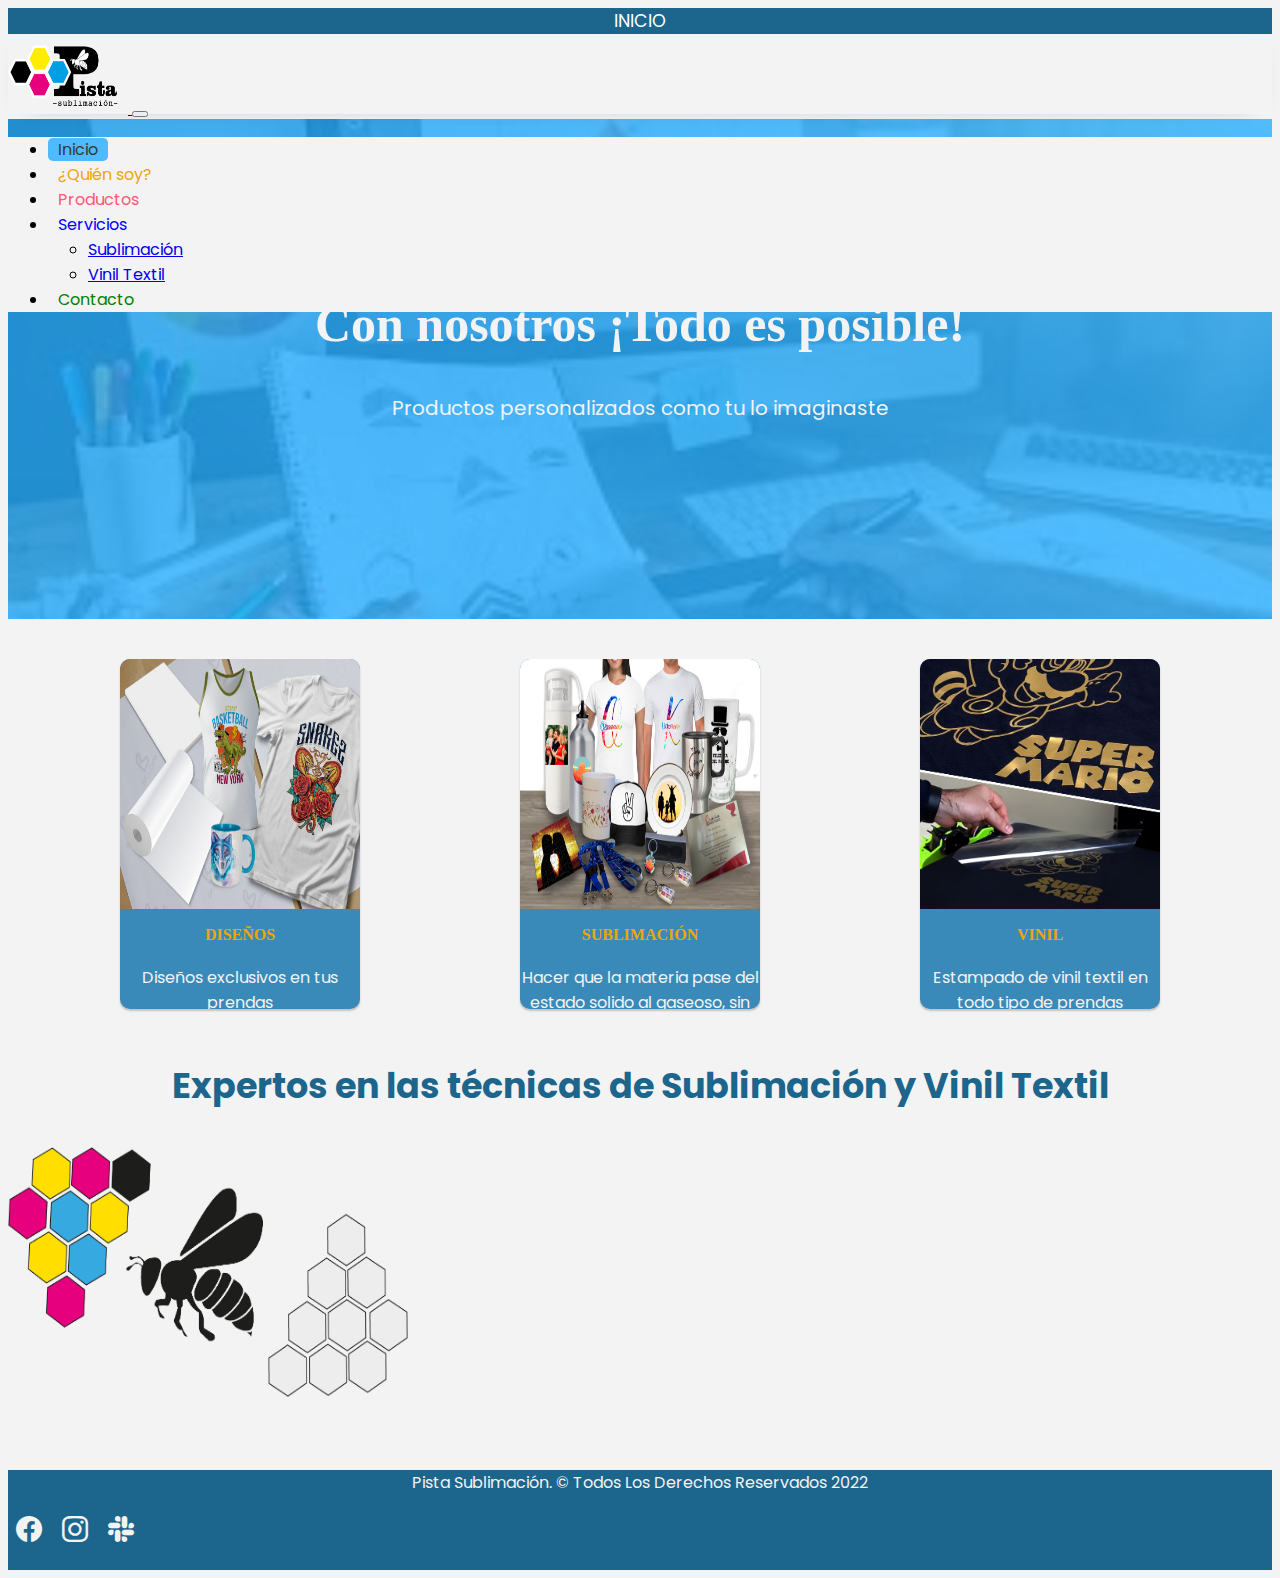
<file: index.html>
<!doctype html>
<html lang="en">

<head>
    <!-- Required meta tags -->
    <meta charset="utf-8">
    <meta name="viewport" content="width=device-width, initial-scale=1">
    <meta name="description" content="Pista: Expertos en sublimación y vinil textil">
    <meta name="keywords" content="ESTAMPADO, SUBLIMACION, VINIL, PERSONALIZACION, PLAYERAS, TAZAS, GORRAS ">

    <!-- Bootstrap CSS -->
    <link href="https://cdn.jsdelivr.net/npm/bootstrap@5.1.3/dist/css/bootstrap.min.css" rel="stylesheet"
        integrity="sha384-1BmE4kWBq78iYhFldvKuhfTAU6auU8tT94WrHftjDbrCEXSU1oBoqyl2QvZ6jIW3" crossorigin="anonymous">
        <link rel="stylesheet" href="https://cdn.jsdelivr.net/npm/bootstrap-icons@1.7.2/font/bootstrap-icons.css">
    <link rel="stylesheet" href="./sass/estilos.css">

    <title>Pista: Personaliza lo que quieras con nostoros</title>
</head>

<body>

 <!-- Encabezado -->
    <!-- <header class="container-fluid d-flex justify-content-center" id="encabezado"> -->
        <header class="encabezadoMixin"></header>
        <p class = "encabezadoMixin">INICIO</p>
        <!-- <p class="text-light mb-0 p-2 fs-6">Contacto: 55-51-00-13-25</p> -->
    </header>

    <nav class="navbar navbar-expand-lg navbar-light" id="menu">
        
        <div class="container-fluid">
            <a class="navbar-brand" href="index.html">
                <img src="./img/abejaP.png" alt="Logotipo de la empresa" width="120" height="80" id="imagenAbeja">
            </a>

            <button class="navbar-toggler" type="button" data-bs-toggle="collapse" data-bs-target="#navbarNavDropdown"
                aria-controls="navbarNavDropdown" aria-expanded="false" aria-label="Toggle navigation">
                <span class="navbar-toggler-icon"></span>
            </button>
            <div class="collapse navbar-collapse" id="navbarNavDropdown">
                <ul class="navbar-nav">
                    <li class="nav-item menu-select">
                        <a class="inicio--link text-menu-selected" aria-current="page" href="index.html">Inicio</a>
                    </li>
                    <li class="nav-item">
                        <a class="nosotros--link" href="nosotros.html">¿Quién soy?</a>
                    </li>
                    <li class="nav-item">
                        <a class="productos--link" href="productos.html">Productos</a>
                    </li>
                    <li class="nav-item dropdown">
                        <a class="servicios--link dropdown-toggle" href="#" id="navbarDropdownMenuLink" role="button"
                            data-bs-toggle="dropdown" aria-expanded="false">
                            Servicios
                        </a>
                        <ul class="dropdown-menu" aria-labelledby="navbarDropdownMenuLink">
                            <li><a class="dropdown-item" href="sublimacion.html">Sublimación</a></li>
                            <li><a class="dropdown-item" href="mantenimiento.html">Vinil Textil</a></li>
                        </ul>
                    </li>
                    <li class="nav-item">
                        <a class="contacto--link" href="contacto.html">Contacto</a>
                    </li>
                </ul>
            </div>
        </div>
    </nav>

<!-- PORTADA -->
<div class="container-cover">
    <div class="container-info-cover">
        <h2>Con nosotros ¡Todo es posible!</h2>
        <p>Productos personalizados como tu lo imaginaste</p>
    </div>
</div>

<!-- Cards -->

<div class="contenedor_cards">

    <div class="card">
      <img src="./img/subli_01.jpg">
      <h4>DISEÑOS</h4>
      <p>Diseños exclusivos en tus prendas</p>
    </div>

    <div class="card">
      <img src="./img/subli_02.jpg">
      <h4>SUBLIMACIÓN</h4>
      <p>Hacer que la materia pase del estado solido al gaseoso, sin pasar en ningún momento por el estado liquido.</p>
    </div>

    <div class="card">
      <img src="./img/textil_01.jpg">
      <h4>VINIL</h4>
      <p>Estampado de vinil textil en todo tipo de prendas</p>
    </div>    
</div>

    <section class="info-index">
        <div class="w-75 m-auto text-center" id="equipo-portada">
            <p class="EstiloParrafosDos">Expertos en las técnicas de Sublimación y Vinil Textil</p>
        </div>
        <div class="mt-5 text-center">
            <img class="img-fluid imagen00" src="./img/portada.png" alt="Imagen grande de la empresa">
        </div>
    </section>

    <!-- Pie de la página -->

    <footer class=" w100 d-flex align-items-center justify-content-center flex-wrap">
        <p class="fs-5 px-3 pt-3">Pista Sublimación. &copy; Todos Los Derechos Reservados 2022 </p>
        <div id="iconos">
            <a href="#"><i class="bi bi-facebook"></i></a>
            <a href="#"><i class="bi bi-instagram"></i></a>
            <a href="#"><i class="bi bi-slack"></i></a>
        </div>
    </footer>

    <!-- Option 1: Bootstrap Bundle with Popper -->
    <script src="https://cdn.jsdelivr.net/npm/bootstrap@5.1.3/dist/js/bootstrap.bundle.min.js"
        integrity="sha384-ka7Sk0Gln4gmtz2MlQnikT1wXgYsOg+OMhuP+IlRH9sENBO0LRn5q+8nbTov4+1p"
        crossorigin="anonymous"></script>


</body>

</html>
</file>
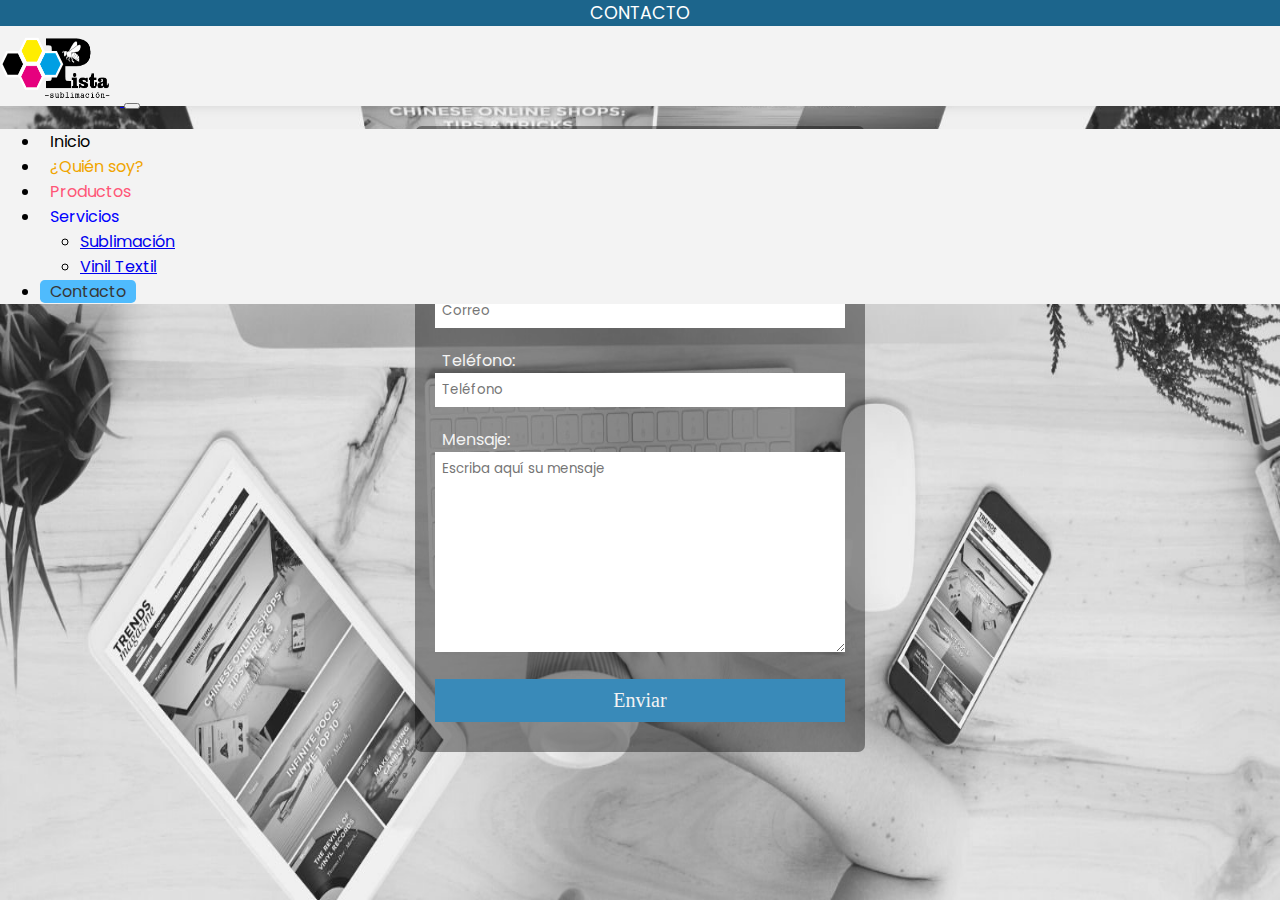
<file: contacto.html>
<!DOCTYPE html>
<html lang="en">
<head>
   <!-- Required meta tags -->
   <meta charset="utf-8">
   <meta name="viewport" content="width=device-width, initial-scale=1">
   <meta name="description" content="Pista: Expertos en sublimación y vinil textil">
   <meta name="keywords" content="ESTAMPADO, SUBLIMACION, VINIL, PERSONALIZACION, PLAYERAS, TAZAS, GORRAS ">

   <!-- Bootstrap CSS -->
   <link href="https://cdn.jsdelivr.net/npm/bootstrap@5.1.3/dist/css/bootstrap.min.css" rel="stylesheet"
       integrity="sha384-1BmE4kWBq78iYhFldvKuhfTAU6auU8tT94WrHftjDbrCEXSU1oBoqyl2QvZ6jIW3" crossorigin="anonymous">
       <link rel="stylesheet" href="https://cdn.jsdelivr.net/npm/bootstrap-icons@1.7.2/font/bootstrap-icons.css">
   <link rel="stylesheet" href="./sass/estilos.css">
    <title>Contacto</title>
    <link rel="stylesheet" href="./sass/estilos.css">
</head>
<body class="contacto">

     <!-- Encabezado -->
    <!-- <header class="container-fluid d-flex justify-content-center" id="encabezado"> -->
        <header class="encabezadoMixin"></header>
        <p class = "encabezadoMixin">CONTACTO</p>
        <!-- <p class="text-light mb-0 p-2 fs-6">Contacto: 55-51-00-13-25</p> -->
    </header>

    <nav class="navbar navbar-expand-lg navbar-light" id="menu">
        <div class="container-fluid">
            <a class="navbar-brand" href="index.html">
                <img src="./img/abejaP.png" alt="Logotipo de la empresa" width="120" height="80" id="imagenAbeja">
            </a>

            <button class="navbar-toggler" type="button" data-bs-toggle="collapse" data-bs-target="#navbarNavDropdown"
                aria-controls="navbarNavDropdown" aria-expanded="false" aria-label="Toggle navigation">
                <span class="navbar-toggler-icon"></span>
            </button>
            <div class="collapse navbar-collapse" id="navbarNavDropdown">
                <ul class="navbar-nav">
                    <li class="nav-item menu-select">
                        <a class="inicio--link" aria-current="page" href="index.html">Inicio</a>
                    </li>
                    <li class="nav-item">
                        <a class="nosotros--link" href="nosotros.html">¿Quién soy?</a>
                    </li>
                    <li class="nav-item">
                        <a class="productos--link" href="productos.html">Productos</a>
                    </li>
                    <li class="nav-item dropdown">
                        <a class="servicios--link dropdown-toggle" href="#" id="navbarDropdownMenuLink" role="button"
                            data-bs-toggle="dropdown" aria-expanded="false">
                            Servicios
                        </a>
                        <ul class="dropdown-menu" aria-labelledby="navbarDropdownMenuLink">
                            <li><a class="dropdown-item" href="sublimacion.html">Sublimación</a></li>
                            <li><a class="dropdown-item" href="mantenimiento.html">Vinil Textil</a></li>
                        </ul>
                    </li>
                    <li class="nav-item">
                        <a class="contacto--link text-menu-selected" href="contacto.html">Contacto</a>
                    </li>
                </ul>
            </div>
        </div>
    </nav>

    <form action="">
        <h2 class="contacto_h2">CONTACTO</h2>
        <label for="">Nombre:</label>
        <input type="text" name="Nombre" placeholder="Nombre">
        <label for="">Correo:</label>
        <input type="text" name="Correo" placeholder="Correo">
        <label for="">Teléfono:</label>
        <input type="text" name="Teléfono" placeholder="Teléfono">
        <label for="">Mensaje:</label>
        <textarea name="mensaje" placeholder="Escriba aquí su mensaje" id="" cols="30" rows="10"></textarea>
        <input type="button" value="Enviar" id="btn-Enviar">
    </form>

    <!-- Option 1: Bootstrap Bundle with Popper -->
    <script src="https://cdn.jsdelivr.net/npm/bootstrap@5.1.3/dist/js/bootstrap.bundle.min.js"
        integrity="sha384-ka7Sk0Gln4gmtz2MlQnikT1wXgYsOg+OMhuP+IlRH9sENBO0LRn5q+8nbTov4+1p"
        crossorigin="anonymous"></script>


</body>
</html>
</file>
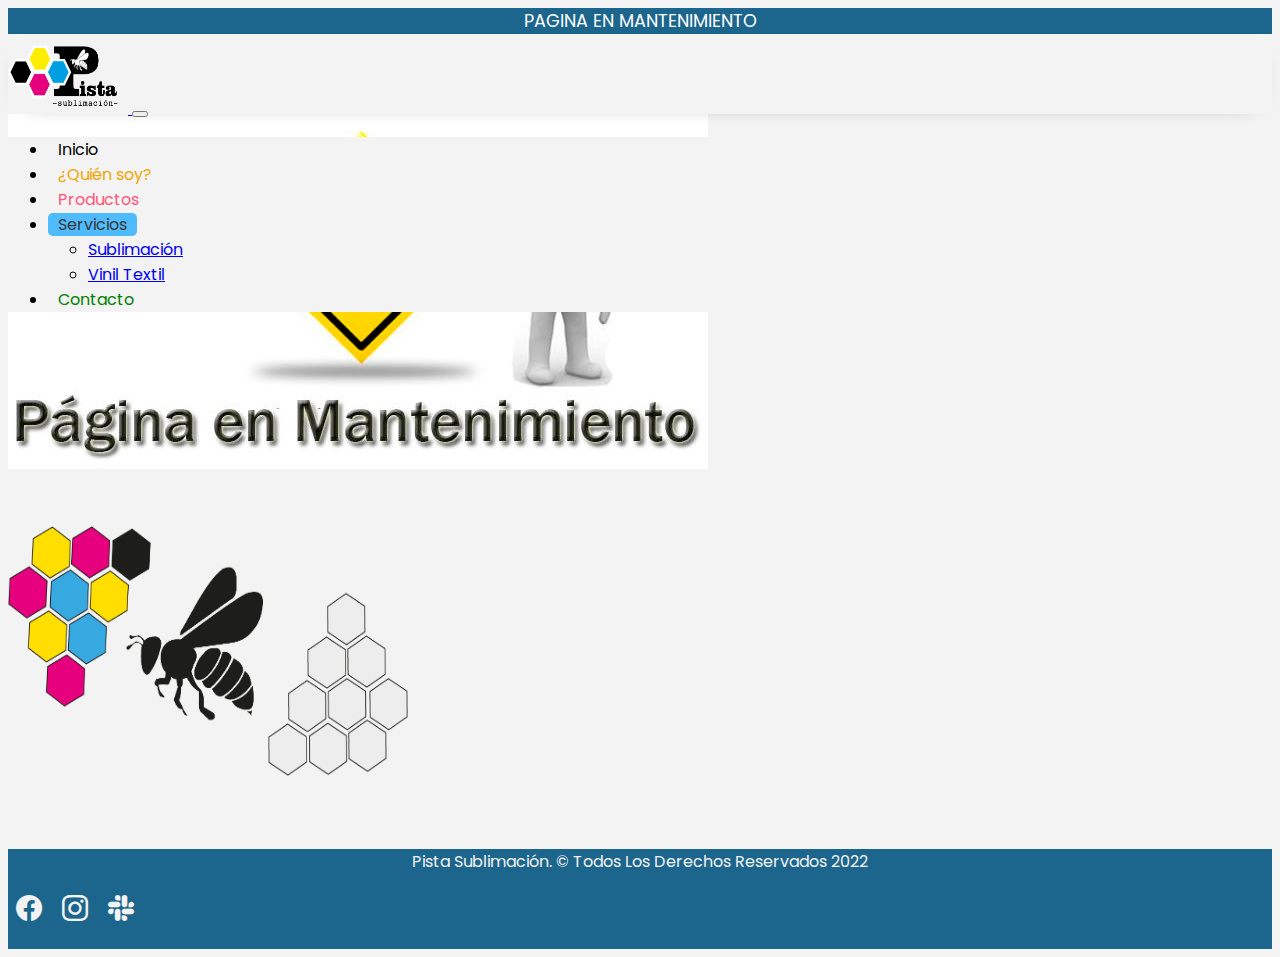
<file: mantenimiento.html>
<!DOCTYPE html>
<html lang="en">

<head>
    <meta charset="UTF-8">
    <meta http-equiv="X-UA-Compatible" content="IE=edge">
    <meta name="viewport" content="width=device-width, initial-scale=1.0">
    <title>Document</title>

    <head>
        <!-- Required meta tags -->
        <meta charset="utf-8">
        <meta name="viewport" content="width=device-width, initial-scale=1">
        <meta name="description" content="Pista: Expertos en sublimación y vinil textil">
        <meta name="keywords" content="ESTAMPADO, SUBLIMACION, VINIL, PERSONALIZACION, PLAYERAS, TAZAS, GORRAS ">

        <!-- Bootstrap CSS -->
        <link href="https://cdn.jsdelivr.net/npm/bootstrap@5.1.3/dist/css/bootstrap.min.css" rel="stylesheet"
            integrity="sha384-1BmE4kWBq78iYhFldvKuhfTAU6auU8tT94WrHftjDbrCEXSU1oBoqyl2QvZ6jIW3" crossorigin="anonymous">
        <link rel="stylesheet" href="https://cdn.jsdelivr.net/npm/bootstrap-icons@1.7.2/font/bootstrap-icons.css">
        <link rel="stylesheet" href="./sass/estilos.css">

        <title>Mantenimiento</title>
    </head>

<body>

 <!-- Encabezado -->
    <!-- <header class="container-fluid d-flex justify-content-center" id="encabezado"> -->
        <header class="encabezadoMixin"></header>
        <p class = "encabezadoMixin">PAGINA EN MANTENIMIENTO</p>
        <!-- <p class="text-light mb-0 p-2 fs-6">Contacto: 55-51-00-13-25</p> -->
    </header>

    <nav class="navbar navbar-expand-lg navbar-light" id="menu">
        <div class="container-fluid">
            <a class="navbar-brand" href="index.html">
                <img src="./img/abejaP.png" alt="Logotipo de la empresa" width="120" height="80" id="imagenAbeja">
            </a>
    
            <button class="navbar-toggler" type="button" data-bs-toggle="collapse" data-bs-target="#navbarNavDropdown"
                aria-controls="navbarNavDropdown" aria-expanded="false" aria-label="Toggle navigation">
                <span class="navbar-toggler-icon"></span>
            </button>
            <div class="collapse navbar-collapse" id="navbarNavDropdown">
                <ul class="navbar-nav">
                    <li class="nav-item menu-select">
                        <a class="inicio--link" aria-current="page" href="index.html">Inicio</a>
                    </li>
                    <li class="nav-item">
                        <a class="nosotros--link" href="nosotros.html">¿Quién soy?</a>
                    </li>
                    <li class="nav-item">
                        <a class="productos--link" href="productos.html">Productos</a>
                    </li>
                    <li class="nav-item dropdown">
                        <a class="servicios--link dropdown-toggle text-menu-selected" href="#" id="navbarDropdownMenuLink" role="button"
                            data-bs-toggle="dropdown" aria-expanded="false">
                            Servicios
                        </a>
                        <ul class="dropdown-menu" aria-labelledby="navbarDropdownMenuLink">
                            <li><a class="dropdown-item" href="sublimacion.html">Sublimación</a></li>
                            <li><a class="dropdown-item" href="mantenimiento.html">Vinil Textil</a></li>
                        </ul>
                    </li>
                    <li class="nav-item">
                        <a class="contacto--link" href="contacto.html">Contacto</a>
                    </li>
                </ul>
            </div>
        </div>
    </nav>
    
    <!--SLIDER DE IMAGENES-->

    <div class="mt-5 text-center">
        <img src="./img/pagina-en-mantenimiento.jpeg" class="img-fluid" alt="Imagen página en mantenimiento">
    </div>

    <!-- Footer -->

    <section class="info-index">
        <div class="w-75 m-auto text-center" id="equipo">
            <h1 class="mb-5 fs-2"><span class="text-primary"></span></h1>
            <p class="fs-4"></p>
        </div>
        <div class="mt-5 text-center">
            <img class="w-85 imagen00" src="./img/portada.png" alt="Img demo del producto">
        </div>
    </section>

    <!-- Pie de la página -->

    <footer class=" w100 d-flex align-items-center justify-content-center flex-wrap">
        <p class="fs-5 px-3 pt-3">Pista Sublimación. &copy; Todos Los Derechos Reservados 2022 </p>
        <div id="iconos">
            <a href="#"><i class="bi bi-facebook"></i></a>
            <a href="#"><i class="bi bi-instagram"></i></a>
            <a href="#"><i class="bi bi-slack"></i></a>
        </div>
    </footer>

    <!-- Option 1: Bootstrap Bundle with Popper -->
    <script src="https://cdn.jsdelivr.net/npm/bootstrap@5.1.3/dist/js/bootstrap.bundle.min.js"
        integrity="sha384-ka7Sk0Gln4gmtz2MlQnikT1wXgYsOg+OMhuP+IlRH9sENBO0LRn5q+8nbTov4+1p"
        crossorigin="anonymous"></script>


</body>

</html>
</file>
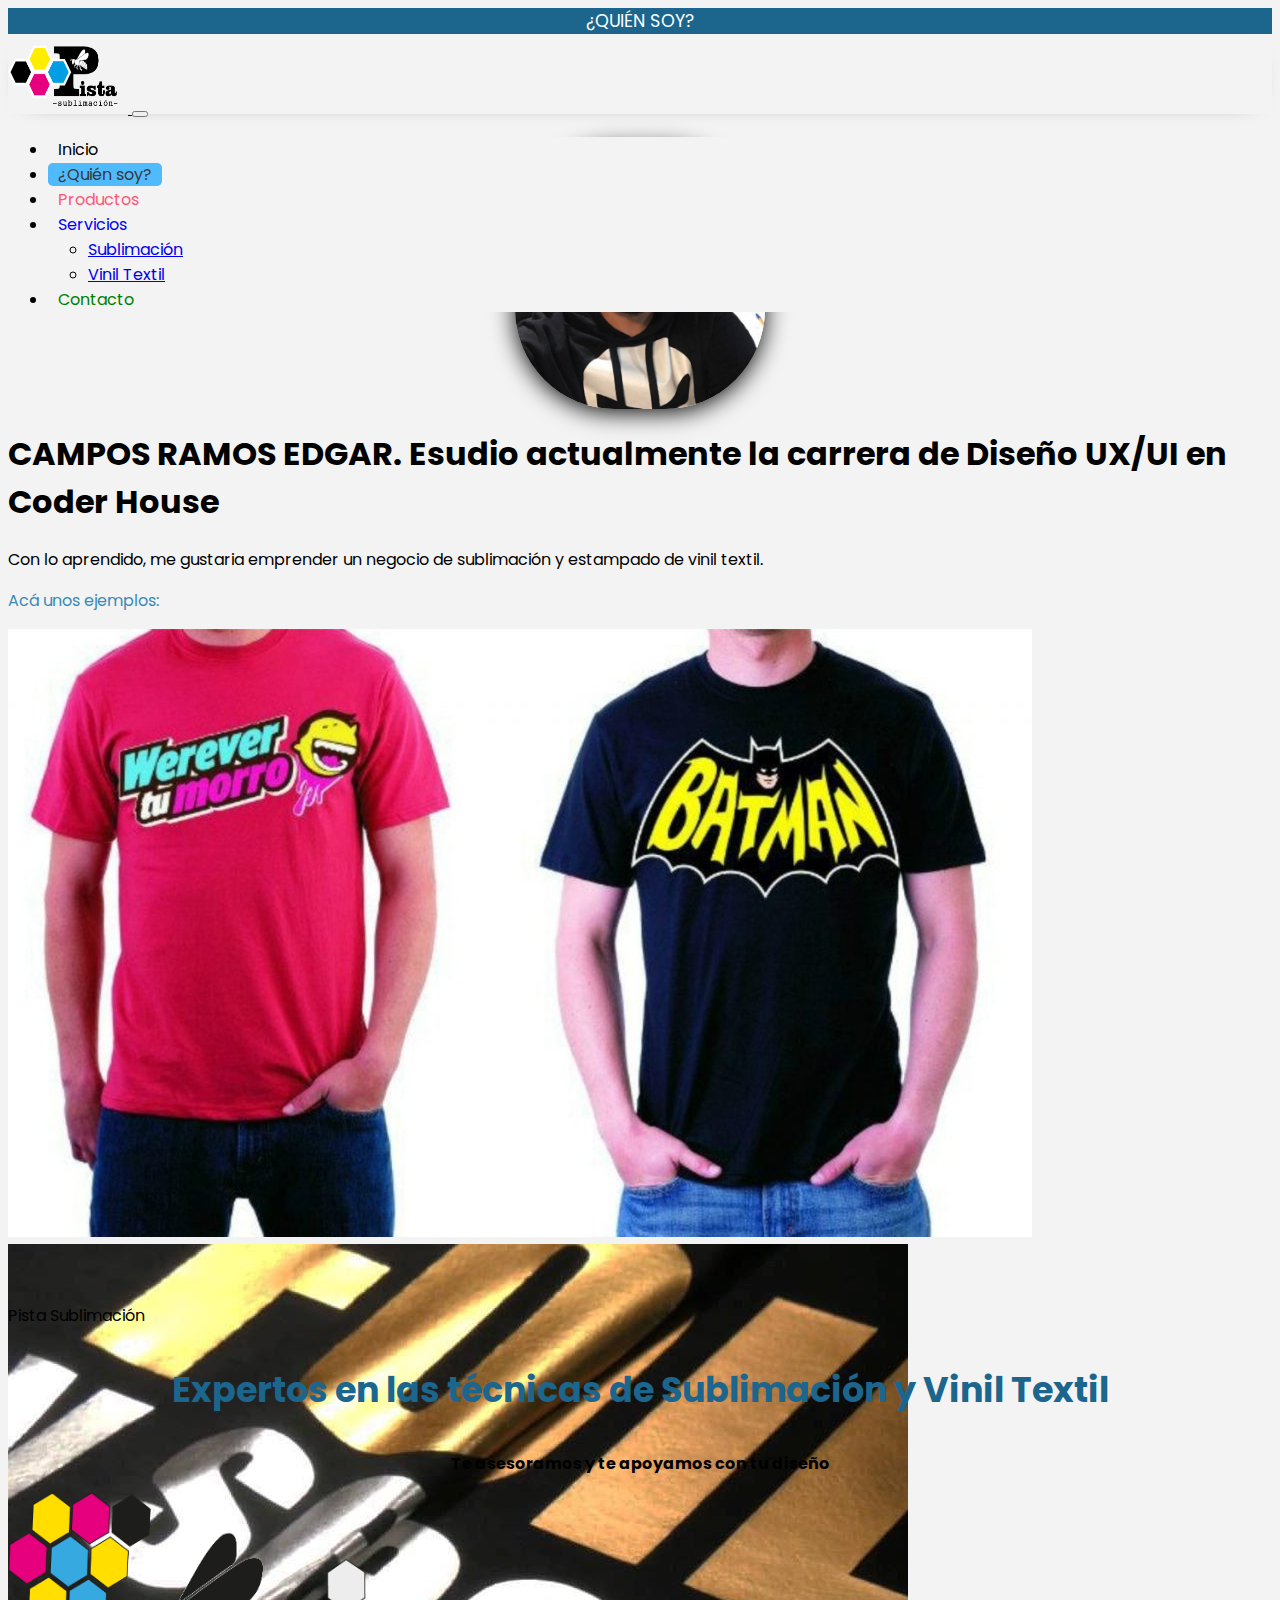
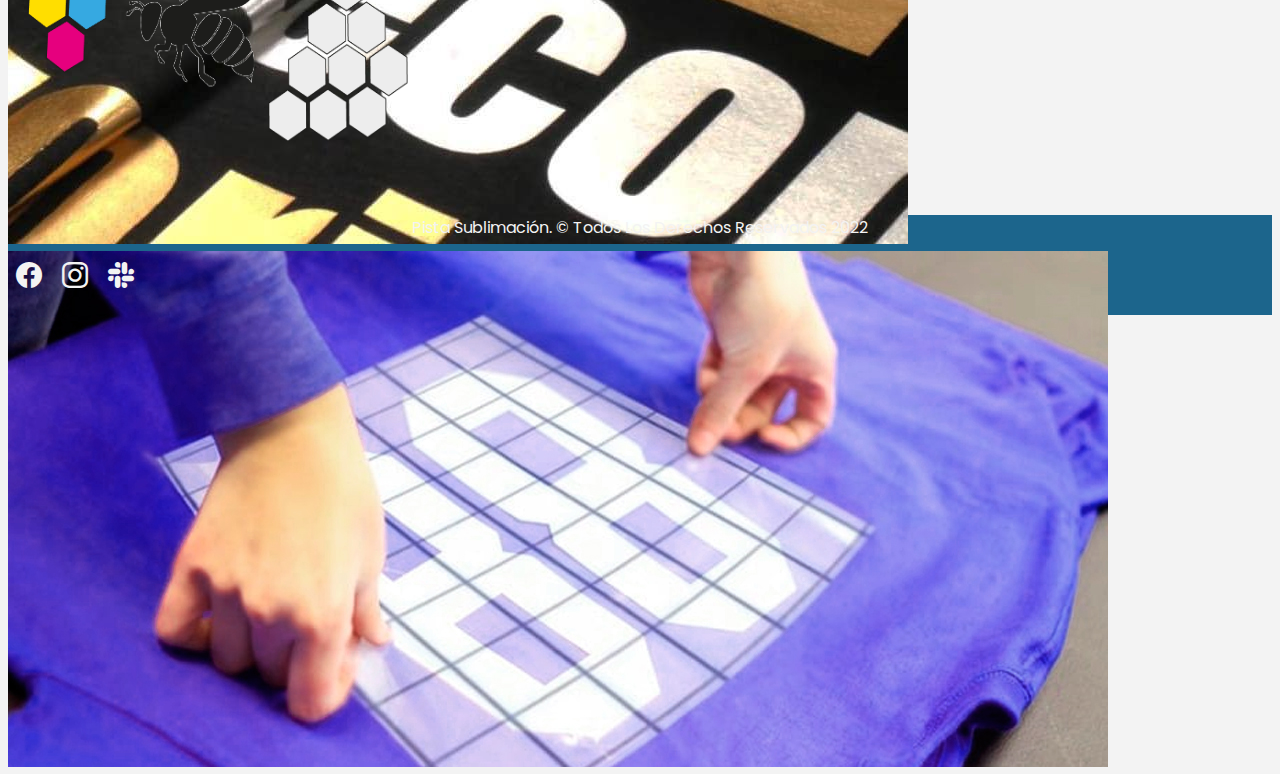
<file: nosotros.html>
<!DOCTYPE html>
<html lang="en">
    <head>
        <!-- Required meta tags -->
        <meta charset="utf-8">
        <meta name="viewport" content="width=device-width, initial-scale=1">
        <meta name="description" content="Pista: Expertos en sublimación y vinil textil">
        <meta name="keywords" content="ESTAMPADO, SUBLIMACION, VINIL, PERSONALIZACION, PLAYERAS, TAZAS, GORRAS ">
    
        <!-- Bootstrap CSS -->
        <link href="https://cdn.jsdelivr.net/npm/bootstrap@5.1.3/dist/css/bootstrap.min.css" rel="stylesheet" integrity="sha384-1BmE4kWBq78iYhFldvKuhfTAU6auU8tT94WrHftjDbrCEXSU1oBoqyl2QvZ6jIW3" crossorigin="anonymous">
        <link rel="stylesheet" href="https://cdn.jsdelivr.net/npm/bootstrap-icons@1.7.2/font/bootstrap-icons.css">
        <link rel="stylesheet" href="./sass/estilos.css">
    
        <title>¿Quién soy?</title>
      </head>
<body>

 <!-- Encabezado -->
    <!-- <header class="container-fluid d-flex justify-content-center" id="encabezado"> -->
      <header class="encabezadoMixin"></header>
      <p class = "encabezadoMixin">¿QUIÉN SOY?</p>
      <!-- <p class="text-light mb-0 p-2 fs-6">Contacto: 55-51-00-13-25</p> -->
  </header>

  <nav class="navbar navbar-expand-lg navbar-light" id="menu">
    <div class="container-fluid">
        <a class="navbar-brand" href="index.html">
            <img src="./img/abejaP.png" alt="Logotipo de la empresa" width="120" height="80" id="imagenAbeja">
        </a>

        <button class="navbar-toggler" type="button" data-bs-toggle="collapse" data-bs-target="#navbarNavDropdown"
            aria-controls="navbarNavDropdown" aria-expanded="false" aria-label="Toggle navigation">
            <span class="navbar-toggler-icon"></span>
        </button>
        <div class="collapse navbar-collapse" id="navbarNavDropdown">
            <ul class="navbar-nav">
                <li class="nav-item menu-select">
                    <a class="inicio--link" aria-current="page" href="index.html">Inicio</a>
                </li>
                <li class="nav-item">
                    <a class="nosotros--link text-menu-selected" href="nosotros.html">¿Quién soy?</a>
                </li>
                <li class="nav-item">
                    <a class="productos--link" href="productos.html">Productos</a>
                </li>
                <li class="nav-item dropdown">
                    <a class="servicios--link dropdown-toggle" href="#" id="navbarDropdownMenuLink" role="button"
                        data-bs-toggle="dropdown" aria-expanded="false">
                        Servicios
                    </a>
                    <ul class="dropdown-menu" aria-labelledby="navbarDropdownMenuLink">
                        <li><a class="dropdown-item" href="sublimacion.html">Sublimación</a></li>
                        <li><a class="dropdown-item" href="mantenimiento.html">Vinil Textil</a></li>
                    </ul>
                </li>
                <li class="nav-item">
                    <a class="contacto--link" href="contacto.html">Contacto</a>
                </li>
            </ul>
        </div>
    </div>
</nav>
      

<div class="contenedor-img-mia">
  <img src="./img/Foto.jpg" alt="" >
</div>

      <!-- Intro -->

    <section class="w-50 mx-auto text-center pt-5" id="intro"> 
        <h1 class="p-3 fs-2 border-3">CAMPOS RAMOS EDGAR. <span class="text-primary">Esudio actualmente la carrera de Diseño UX/UI en Coder House</span></h1>
        <p class="p-3 fs-4">Con lo aprendido, me gustaria emprender un negocio de sublimación y estampado de vinil textil.</p>
        <p class="p-3 fs-4 color-ejemplos">Acá unos ejemplos:<p>
    </section>

      <!--SLIDER DE IMAGENES-->

    <div id="carouselExampleSlidesOnly" class="carousel slide" data-bs-ride="carousel">
        <div class="carousel-inner">
            <div class="carousel-item active" data-bs-interval="3000">
                <img src="./img/nosImg02.jpeg" class="d-block w-100" alt="Ejemplo producto 01">
            </div>
            <div class="carousel-item" data-bs-interval="3000">
                <img src="./img/nosImg03.jpeg" class="d-block w-100" alt="Ejemplo producto 02">
            </div>
            <div class="carousel-item" data-bs-interval="3000">
                <img src="./img/nosImg04.jpeg" class="d-block w-100" alt="Ejemplo producto 03">
            </div>
        </div>
    </div>

    

    <!-- Footer -->

    <section class="info-index">
        <div class="w-75 m-auto text-center" id="equipo">
            <span class="text-primary mb-5 fs-2">Pista Sublimación</span>
            <p class="EstiloParrafosDos">Expertos en las técnicas de Sublimación y Vinil Textil</p>
            <p class="EstiloParrafos">Te asesoramos y te apoyamos con tu diseño</p>
        </div>
        <div class="mt-5 text-center">
            <img class="img-fluid imagen00" src="./img/portada.png" alt="Imagen grande de la empresa">
        </div>
    </section>

    <!-- Pie de la página -->

    <footer class=" w100 d-flex align-items-center justify-content-center flex-wrap">
        <p class="fs-5 px-3 pt-3">Pista Sublimación. &copy; Todos Los Derechos Reservados 2022 </p>
        <div id="iconos">
            <a href="#"><i class="bi bi-facebook"></i></a>
            <a href="#"><i class="bi bi-instagram"></i></a>
            <a href="#"><i class="bi bi-slack"></i></a>
        </div>
    </footer>

    <!-- Option 1: Bootstrap Bundle with Popper -->
    <script src="https://cdn.jsdelivr.net/npm/bootstrap@5.1.3/dist/js/bootstrap.bundle.min.js" integrity="sha384-ka7Sk0Gln4gmtz2MlQnikT1wXgYsOg+OMhuP+IlRH9sENBO0LRn5q+8nbTov4+1p" crossorigin="anonymous"></script>
</body>
</html>
</file>
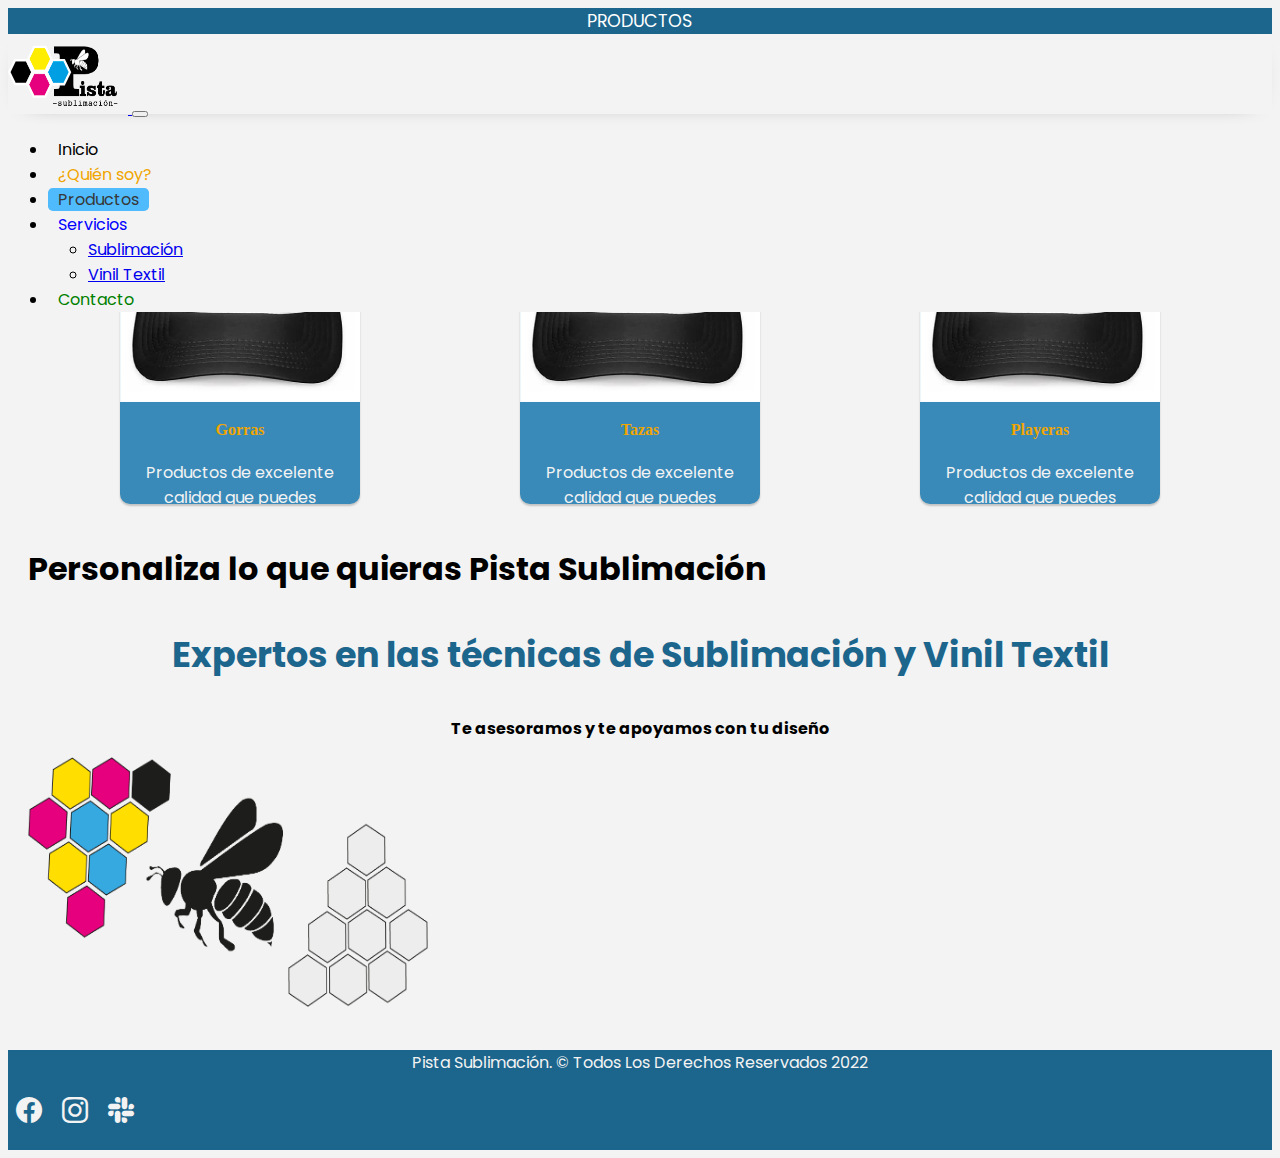
<file: productos.html>
<!DOCTYPE html>
<html lang="en">
    <head>
        <!-- Required meta tags -->
        <meta charset="utf-8">
        <meta name="viewport" content="width=device-width, initial-scale=1">
        <meta name="description" content="Pista: Expertos en sublimación y vinil textil">
        <meta name="keywords" content="ESTAMPADO, SUBLIMACION, VINIL, PERSONALIZACION, PLAYERAS, TAZAS, GORRAS ">
    
        <!-- Bootstrap CSS -->
        <link href="https://cdn.jsdelivr.net/npm/bootstrap@5.1.3/dist/css/bootstrap.min.css" rel="stylesheet" integrity="sha384-1BmE4kWBq78iYhFldvKuhfTAU6auU8tT94WrHftjDbrCEXSU1oBoqyl2QvZ6jIW3" crossorigin="anonymous">
        <link rel="stylesheet" href="https://cdn.jsdelivr.net/npm/bootstrap-icons@1.7.2/font/bootstrap-icons.css">
        <link rel="stylesheet" href="./sass/estilos.css">
    
        <title>Nuestros Productos son de la mejor calidad</title>
      </head>
<body>
    
 <!-- Encabezado -->
    <!-- <header class="container-fluid d-flex justify-content-center" id="encabezado"> -->
      <header class="encabezadoMixin"></header>
      <p class = "encabezadoMixin">PRODUCTOS</p>
      <!-- <p class="text-light mb-0 p-2 fs-6">Contacto: 55-51-00-13-25</p> -->
  </header>

  <nav class="navbar navbar-expand-lg navbar-light" id="menu">
    <div class="container-fluid">
        <a class="navbar-brand" href="index.html">
            <img src="./img/abejaP.png" alt="Logotipo de la empresa" width="120" height="80" id="imagenAbeja">
        </a>

        <button class="navbar-toggler" type="button" data-bs-toggle="collapse" data-bs-target="#navbarNavDropdown"
            aria-controls="navbarNavDropdown" aria-expanded="false" aria-label="Toggle navigation">
            <span class="navbar-toggler-icon"></span>
        </button>
        <div class="collapse navbar-collapse" id="navbarNavDropdown">
            <ul class="navbar-nav">
                <li class="nav-item menu-select">
                    <a class="inicio--link" aria-current="page" href="index.html">Inicio</a>
                </li>
                <li class="nav-item">
                    <a class="nosotros--link" href="nosotros.html">¿Quién soy?</a>
                </li>
                <li class="nav-item">
                    <a class="productos--link text-menu-selected" href="productos.html">Productos</a>
                </li>
                <li class="nav-item dropdown">
                    <a class="servicios--link dropdown-toggle" href="#" id="navbarDropdownMenuLink" role="button"
                        data-bs-toggle="dropdown" aria-expanded="false">
                        Servicios
                    </a>
                    <ul class="dropdown-menu" aria-labelledby="navbarDropdownMenuLink">
                        <li><a class="dropdown-item" href="sublimacion.html">Sublimación</a></li>
                        <li><a class="dropdown-item" href="mantenimiento.html">Vinil Textil</a></li>
                    </ul>
                </li>
                <li class="nav-item">
                    <a class="contacto--link" href="contacto.html">Contacto</a>
                </li>
            </ul>
        </div>
    </div>
</nav>

    <!-- Cards -->

    <div class="contenedor_cards">

      <div class="card">
        <img src="./img/Gorra_P.png">
        <h4>Gorras</h4>
        <p>Productos de excelente calidad que puedes personalizar a tu gusto y a un precio accesible</p>
      </div>

      <div class="card">
        <img src="./img/Gorra_P.png">
        <h4>Tazas</h4>
        <p>Productos de excelente calidad que puedes personalizar a tu gusto y a un precio accesible</p>
      </div>

      <div class="card">
        <img src="./img/Gorra_P.png">
        <h4>Playeras</h4>
        <p>Productos de excelente calidad que puedes personalizar a tu gusto y a un precio accesible</p>
      </div>

    </div>
    
    <!-- Footer -->

    <section class="footer-espacio">
        <div class="w-75 m-auto text-center" id="equipo">
            <h1 class="mb-5 fs-2">Personaliza lo que quieras <span class="text-primary">Pista Sublimación</span></h1>
            <p class="EstiloParrafosDos">Expertos en las técnicas de Sublimación y Vinil Textil</p>
            <p class="EstiloParrafos">Te asesoramos y te apoyamos con tu diseño</p>
        </div>
        <div class="mt-5 text-center">
            <img class="img-fluid imagen00" src="./img/portada.png" alt="Imagen grande de la empresa">
        </div>
    </section>

    <!-- Pie de la página -->

    <footer class=" w100 d-flex align-items-center justify-content-center flex-wrap">
        <p class="fs-5 px-3 pt-3">Pista Sublimación. &copy; Todos Los Derechos Reservados 2022 </p>
        <div id="iconos">
            <a href="#"><i class="bi bi-facebook"></i></a>
            <a href="#"><i class="bi bi-instagram"></i></a>
            <a href="#"><i class="bi bi-slack"></i></a>
        </div>
    </footer>
    
    <!-- Option 1: Bootstrap Bundle with Popper -->
    <script src="https://cdn.jsdelivr.net/npm/bootstrap@5.1.3/dist/js/bootstrap.bundle.min.js"
        integrity="sha384-ka7Sk0Gln4gmtz2MlQnikT1wXgYsOg+OMhuP+IlRH9sENBO0LRn5q+8nbTov4+1p"
        crossorigin="anonymous"></script>

    
    

</body>
</html>
</file>
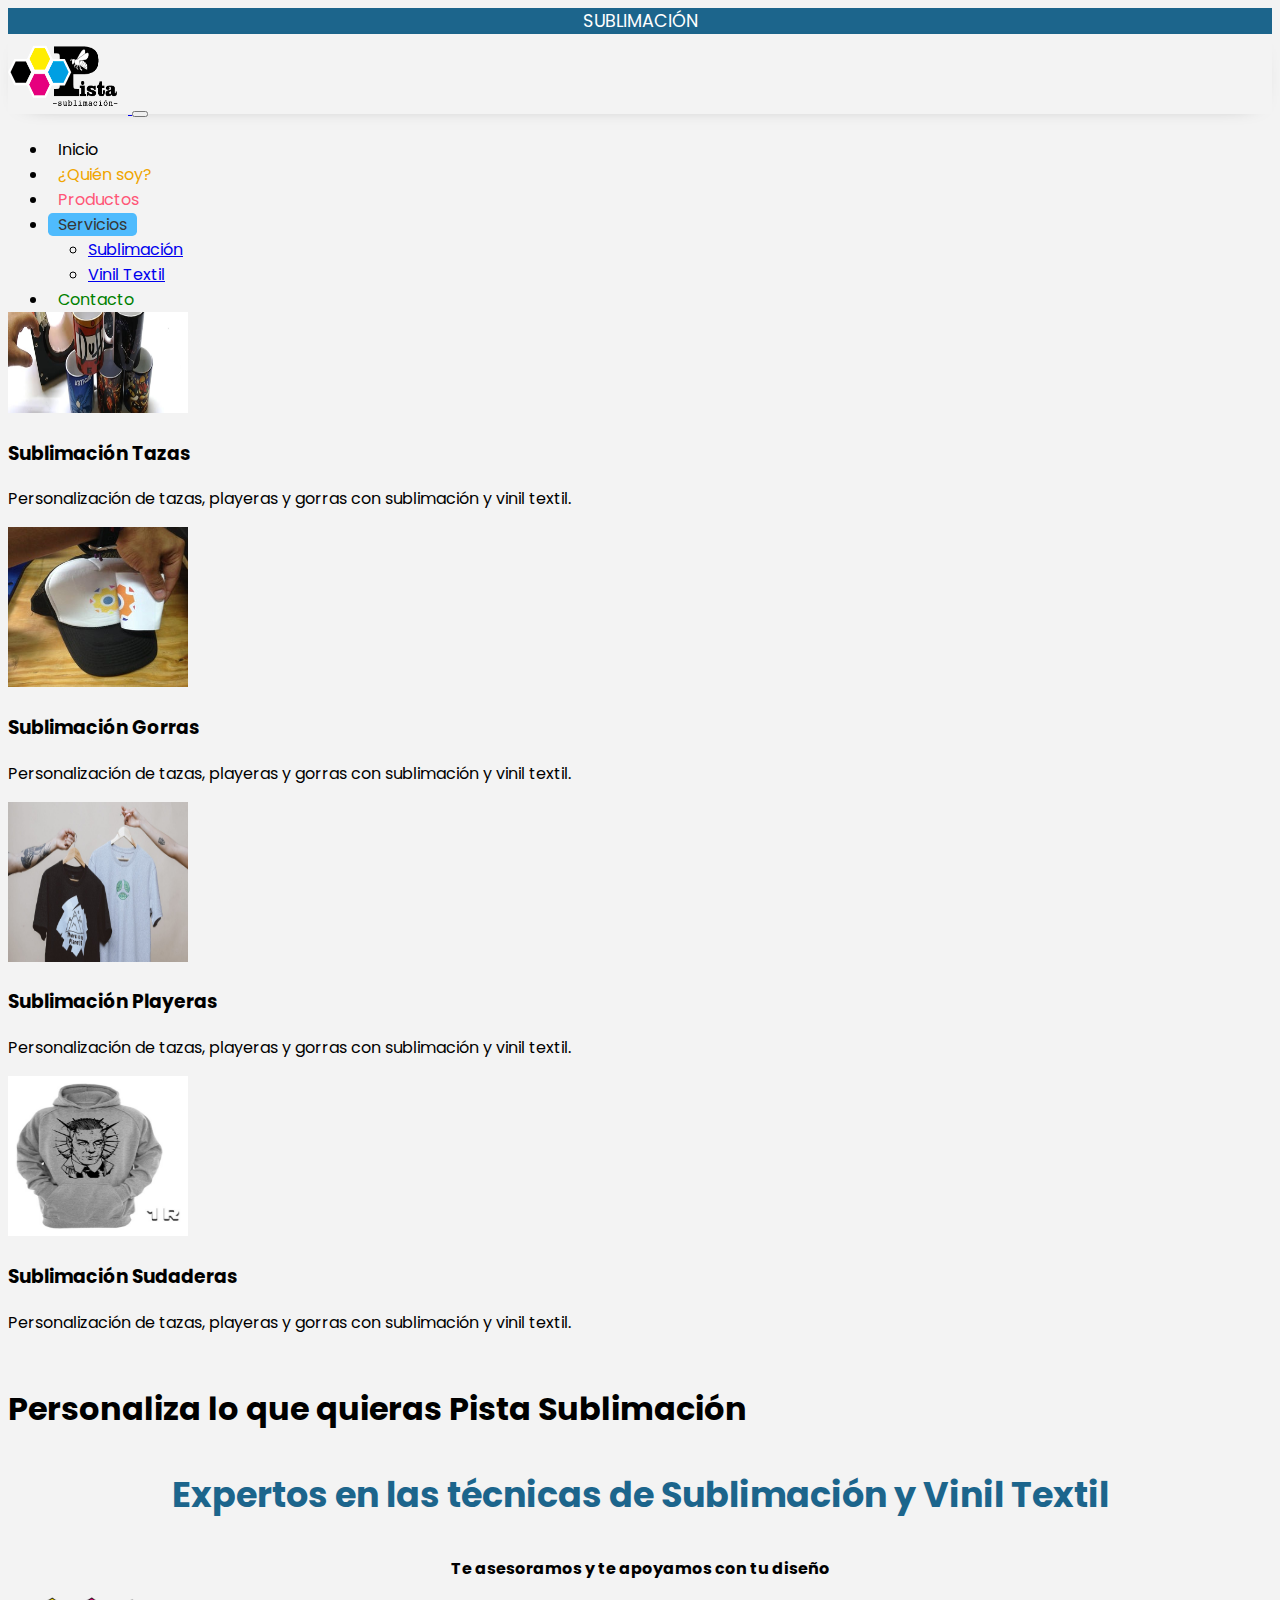
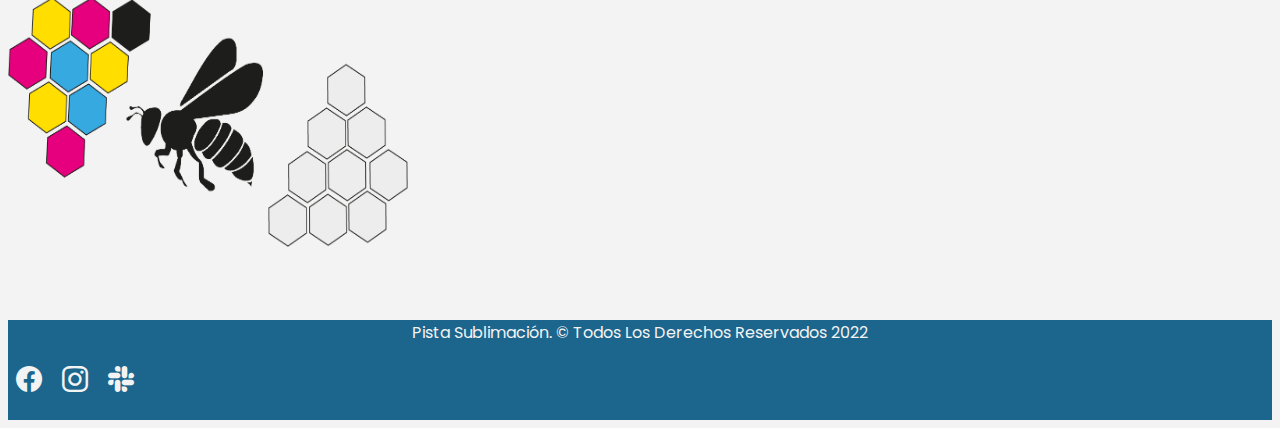
<file: sublimacion.html>
<!DOCTYPE html>
<html lang="en">

<head>
    <!-- Required meta tags -->
    <meta charset="utf-8">
    <meta name="viewport" content="width=device-width, initial-scale=1">
    <meta name="description" content="Pista: Expertos en sublimación y vinil textil">
    <meta name="keywords" content="ESTAMPADO, SUBLIMACION, VINIL, PERSONALIZACION, PLAYERAS, TAZAS, GORRAS ">

    <!-- Bootstrap CSS -->
    <link href="https://cdn.jsdelivr.net/npm/bootstrap@5.1.3/dist/css/bootstrap.min.css" rel="stylesheet"
        integrity="sha384-1BmE4kWBq78iYhFldvKuhfTAU6auU8tT94WrHftjDbrCEXSU1oBoqyl2QvZ6jIW3" crossorigin="anonymous">
        <link rel="stylesheet" href="https://cdn.jsdelivr.net/npm/bootstrap-icons@1.7.2/font/bootstrap-icons.css">
        <link rel="stylesheet" href="./sass/estilos.css">

    <title>Con mas de 5 años de experiencia con la técnica de Sublimación</title>
</head>

<body>
    <!-- Encabezado -->
    <!-- <header class="container-fluid d-flex justify-content-center" id="encabezado"> -->
        <header class="encabezadoMixin"></header>
        <p class = "encabezadoMixin">SUBLIMACIÓN</p>
        <!-- <p class="text-light mb-0 p-2 fs-6">Contacto: 55-51-00-13-25</p> -->
    </header>

    <nav class="navbar navbar-expand-lg navbar-light" id="menu">
        <div class="container-fluid">
            <a class="navbar-brand" href="index.html">
                <img src="./img/abejaP.png" alt="Logotipo de la empresa" width="120" height="80" id="imagenAbeja">
            </a>
    
            <button class="navbar-toggler" type="button" data-bs-toggle="collapse" data-bs-target="#navbarNavDropdown"
                aria-controls="navbarNavDropdown" aria-expanded="false" aria-label="Toggle navigation">
                <span class="navbar-toggler-icon"></span>
            </button>
            <div class="collapse navbar-collapse" id="navbarNavDropdown">
                <ul class="navbar-nav">
                    <li class="nav-item menu-select">
                        <a class="inicio--link" aria-current="page" href="index.html">Inicio</a>
                    </li>
                    <li class="nav-item">
                        <a class="nosotros--link" href="nosotros.html">¿Quién soy?</a>
                    </li>
                    <li class="nav-item">
                        <a class="productos--link" href="productos.html">Productos</a>
                    </li>
                    <li class="nav-item dropdown">
                        <a class="servicios--link dropdown-toggle text-menu-selected" href="#" id="navbarDropdownMenuLink" role="button"
                            data-bs-toggle="dropdown" aria-expanded="false">
                            Servicios
                        </a>
                        <ul class="dropdown-menu" aria-labelledby="navbarDropdownMenuLink">
                            <li><a class="dropdown-item" href="sublimacion.html">Sublimación</a></li>
                            <li><a class="dropdown-item" href="mantenimiento.html">Vinil Textil</a></li>
                        </ul>
                    </li>
                    <li class="nav-item">
                        <a class="contacto--link" href="contacto.html">Contacto</a>
                    </li>
                </ul>
            </div>
        </div>
    </nav>

      <!-- Intro -->

      <section class="w-50 mx-auto text-center pt-5" id="intro"> 
        <h1 class="p-3 fs-2 border-3">Ofrecemos los servicios de Sublimación y de estampado con Vinil textil en prendas. <span class="text-primary">Somos expertos en Sublimación y vinil.</span></h1>
      </section>

    <!-- Servicios -->

    <section class="container-fluid">
        <div class="row w-75 mx-auto servicios-fila">
            <div class="col-lg-6 col-md-12 col-sm-12 d-flex icono-wrap">
                <img src="./img/ejTaza.jpeg" alt="Pista" width="180" height="160">
                <div>
                    <h3 class="fs-5 mt-4 px-4 pb-1">Sublimación Tazas</h3>
                    <p class="px-4">Personalización de tazas, playeras y gorras con sublimación y vinil textil.</p>
                </div>
            </div>
            <div class="col-lg-6 col-md-12 col-sm-12 d-flex icono-wrap">
                <img src="./img/ejGorra.jpeg" alt="Pista" width="180" height="160">
                <div>
                    <h3 class="fs-5 mt-4 px-4 pb-1">Sublimación Gorras</h3>
                    <p class="px-4">Personalización de tazas, playeras y gorras con sublimación y vinil textil.</p>
                </div>
            </div>
            <div class="col-lg-6 col-md-12 col-sm-12 d-flex icono-wrap">
                <img src="./img/ejPlayera.jpeg" alt="Pista" width="180" height="160">
                <div>
                    <h3 class="fs-5 mt-4 px-4 pb-1">Sublimación Playeras</h3>
                    <p class="px-4">Personalización de tazas, playeras y gorras con sublimación y vinil textil.</p>
                </div>
            </div>
            <div class="col-lg-6 col-md-12 col-sm-12 d-flex icono-wrap">
                <img src="./img/sudadera.jpeg" alt="Pista" width="180" height="160">
                <div>
                    <h3 class="fs-5 mt-4 px-4 pb-1">Sublimación Sudaderas</h3>
                    <p class="px-4">Personalización de tazas, playeras y gorras con sublimación y vinil textil.</p>
                </div>
            </div>
        </div>
    </section>
  

    <!-- Footer -->

    <section class="info-index">
        <div class="w-75 m-auto text-center " id="equipo">
            <h1 class="mb-5 fs-2">Personaliza lo que quieras <span class="text-primary">Pista Sublimación</span></h1>
            <p class="EstiloParrafosDos">Expertos en las técnicas de Sublimación y Vinil Textil</p>
            <p class="EstiloParrafos">Te asesoramos y te apoyamos con tu diseño</p>
        </div>
        <div class="mt-5 text-center">
            <img class="img-fluid imagen00" src="./img/portada.png" alt="Imagen grande de la empresa">
        </div>
    </section>

    <!-- Pie de la página -->

    <footer class=" w100 d-flex align-items-center justify-content-center flex-wrap">
        <p class="fs-5 px-3 pt-3">Pista Sublimación. &copy; Todos Los Derechos Reservados 2022 </p>
        <div id="iconos">
            <a href="#"><i class="bi bi-facebook"></i></a>
            <a href="#"><i class="bi bi-instagram"></i></a>
            <a href="#"><i class="bi bi-slack"></i></a>
        </div>
    </footer>
    <!-- Option 1: Bootstrap Bundle with Popper -->
    <script src="https://cdn.jsdelivr.net/npm/bootstrap@5.1.3/dist/js/bootstrap.bundle.min.js"
        integrity="sha384-ka7Sk0Gln4gmtz2MlQnikT1wXgYsOg+OMhuP+IlRH9sENBO0LRn5q+8nbTov4+1p"
        crossorigin="anonymous"></script>

</body>

</html>
</file>
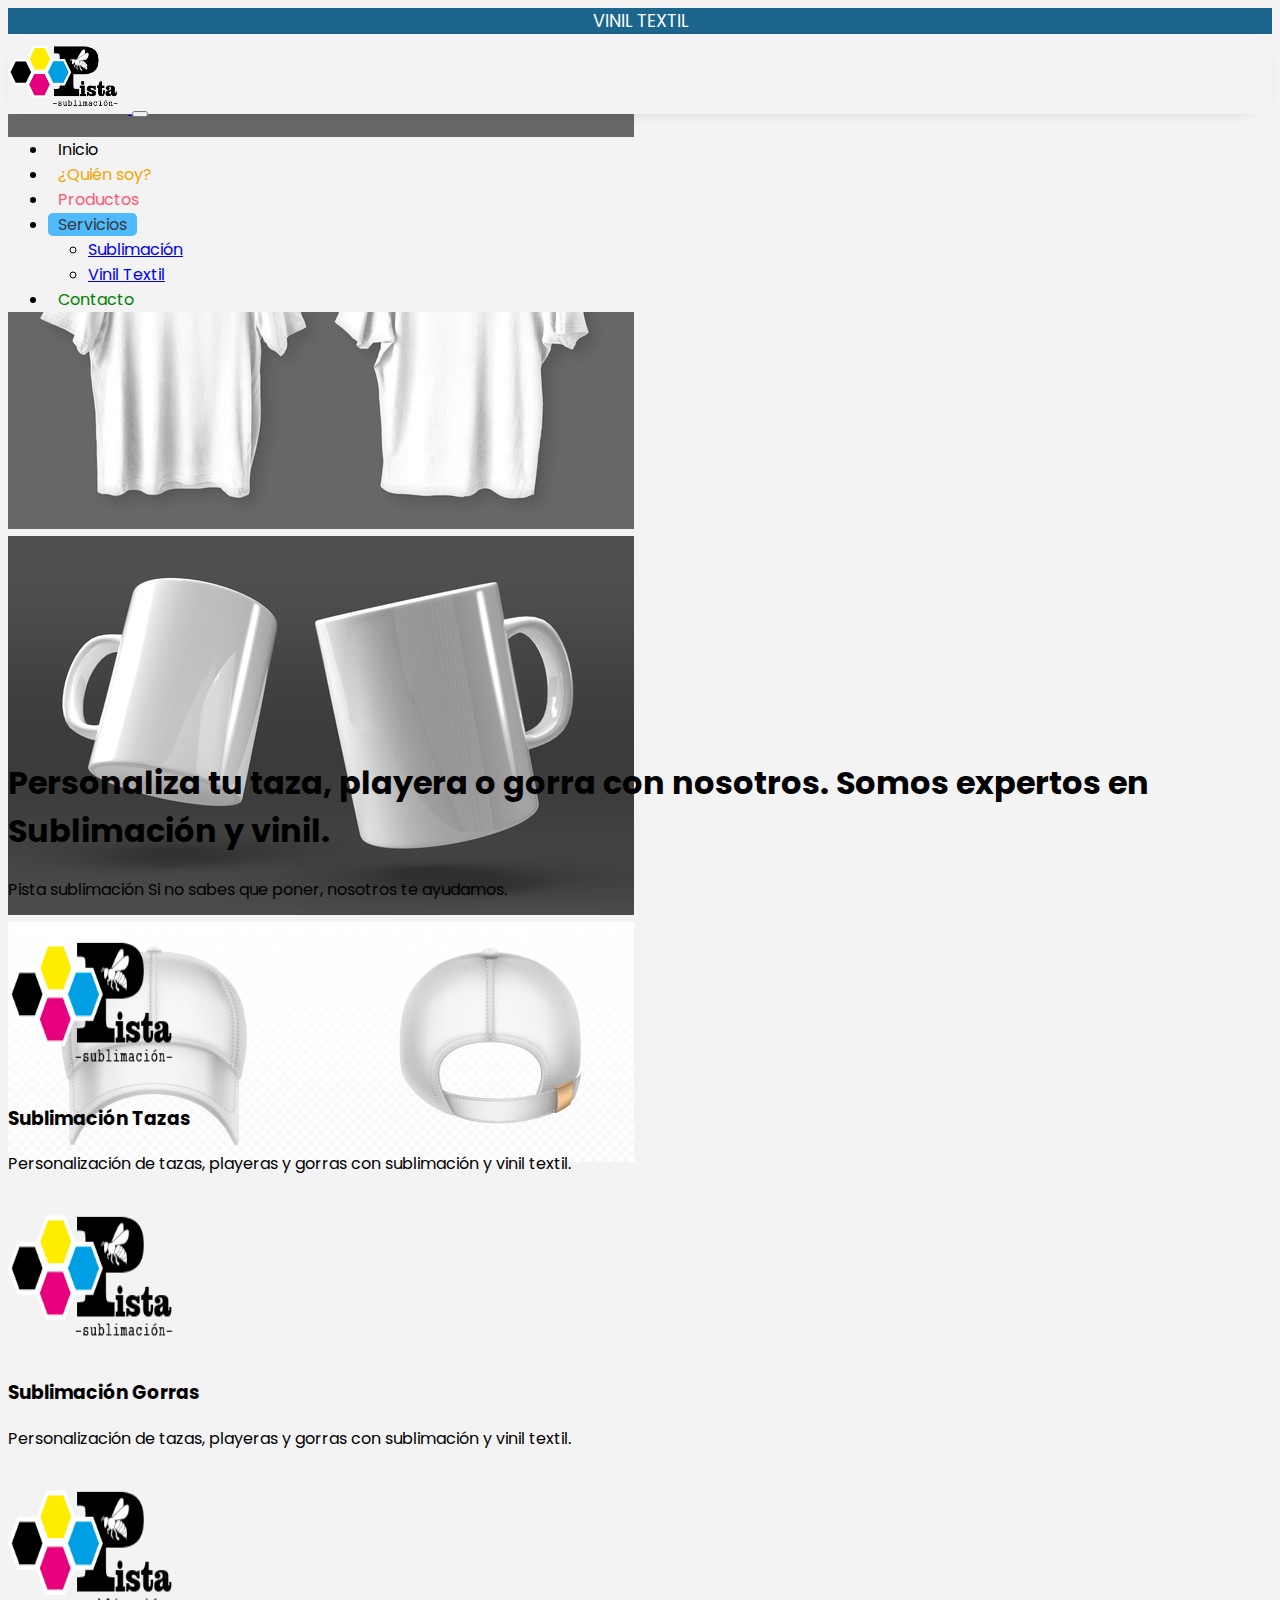
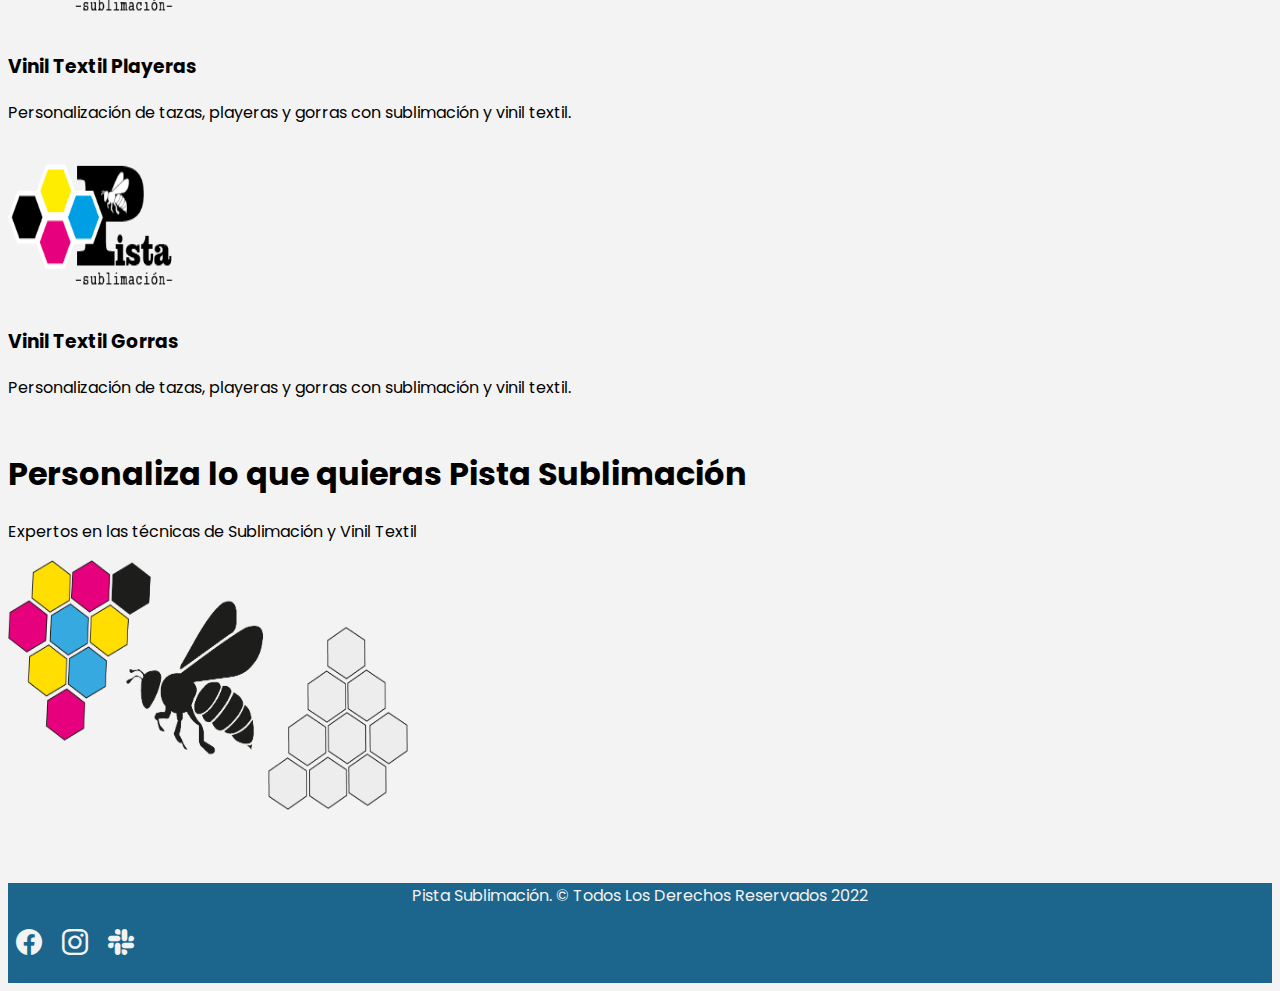
<file: vinil_textil.html>
<!DOCTYPE html>
<html lang="en">

<head>
    <!-- Required meta tags -->
    <meta charset="utf-8">
    <meta name="viewport" content="width=device-width, initial-scale=1">
    <meta name="description" content="Pista: Expertos en sublimación y vinil textil">
    <meta name="keywords" content="ESTAMPADO, SUBLIMACION, VINIL, PERSONALIZACION, PLAYERAS, TAZAS, GORRAS ">

    <!-- Bootstrap CSS -->
    <link href="https://cdn.jsdelivr.net/npm/bootstrap@5.1.3/dist/css/bootstrap.min.css" rel="stylesheet"
        integrity="sha384-1BmE4kWBq78iYhFldvKuhfTAU6auU8tT94WrHftjDbrCEXSU1oBoqyl2QvZ6jIW3" crossorigin="anonymous">
        <link rel="stylesheet" href="https://cdn.jsdelivr.net/npm/bootstrap-icons@1.7.2/font/bootstrap-icons.css">
        <link rel="stylesheet" href="./sass/estilos.css">

    <title>Diseños en Vinil Textil de la mejor calidad</title>
</head>

<body>

 <!-- Encabezado -->
    <!-- <header class="container-fluid d-flex justify-content-center" id="encabezado"> -->
        <header class="encabezadoMixin"></header>
        <p class = "encabezadoMixin">VINIL TEXTIL</p>
        <!-- <p class="text-light mb-0 p-2 fs-6">Contacto: 55-51-00-13-25</p> -->
    </header>

    <nav class="navbar navbar-expand-lg navbar-light bg-light " id="menu">
        <div class="container-fluid">
            <a class="navbar-brand" href="index.html">
                <img src="./img/abejaP.png" alt="" width="120" height="80">
            </a>

            <button class="navbar-toggler" type="button" data-bs-toggle="collapse" data-bs-target="#navbarNavDropdown"
                aria-controls="navbarNavDropdown" aria-expanded="false" aria-label="Toggle navigation">
                <span class="navbar-toggler-icon"></span>
            </button>
            <div class="collapse navbar-collapse" id="navbarNavDropdown">
                <ul class="navbar-nav">
                    <li class="nav-item">
                        <a class="inicio--link" aria-current="page" href="index.html">Inicio</a>
                    </li>
                    <li class="nav-item">
                        <a class="nosotros--link" href="nosotros.html">¿Quién soy?</a>
                    </li>
                    <li class="nav-item">
                        <a class="productos--link" href="productos.html">Productos</a>
                    </li>
                    <li class="nav-item dropdown">
                        <a class="servicios--link text-menu-selected" href="#" id="navbarDropdownMenuLink" role="button"
                            data-bs-toggle="dropdown" aria-expanded="false">
                            Servicios
                        </a>
                        <ul class="dropdown-menu" aria-labelledby="navbarDropdownMenuLink">
                            <li><a class="dropdown-item" href="sublimacion.html">Sublimación</a></li>
                            <li><a class="dropdown-item" href="vinil_textil.html">Vinil Textil</a></li>
                        </ul>
                    </li>
                    <li class="nav-item">
                        <a class="contacto--link" href="contacto.html">Contacto</a>
                    </li>
                </ul>
            </div>
        </div>
    </nav>
    
    <!--SLIDER DE IMAGENES-->

    <div id="carouselExampleSlidesOnly" class="carousel slide" data-bs-ride="carousel">
        <div class="carousel-inner">
            <div class="carousel-item active" data-bs-interval="3000">
                <img src="./img/carr01.jpg" class="d-block w-100" alt="Imagen Carrusel 01">
            </div>
            <div class="carousel-item" data-bs-interval="3000">
                <img src="./img/carr02.jpg" class="d-block w-100" alt="Imagen Carrusel 02">
            </div>
            <div class="carousel-item" data-bs-interval="3000">
                <img src="./img/carr03.jpg" class="d-block w-100" alt="Imagen Carrusel 03">
            </div>
        </div>
    </div>

    <!-- Intro -->

    <section class="w-50 mx-auto text-center pt-5" id="intro"> 
        <h1 class="p-3 fs-2 border-top border-3">Personaliza tu taza, playera o gorra con nosotros. <span class="text-primary">Somos expertos en Sublimación y vinil.</span></h1>
        <p class="p-3 fs-4"><span class="text-primary">Pista sublimación </span>Si no sabes que poner, nosotros te ayudamos.</p>
    </section>

    <!-- Servicios -->

    <section class="container-fluid">
        <div class="row w-75 mx-auto servicios-fila">
            <div class="col-lg-6 col-md-12 col-sm-12 d-flex icono-wrap">
                <img src="./img/abejaP.png" alt="Pista" width="180" height="160">
                <div>
                    <h3 class="fs-5 mt-4 px-4 pb-1">Sublimación Tazas</h3>
                    <p class="px-4">Personalización de tazas, playeras y gorras con sublimación y vinil textil.</p>
                </div>
            </div>
            <div class="col-lg-6 col-md-12 col-sm-12 d-flex icono-wrap">
                <img src="./img/abejaP.png" alt="Pista" width="180" height="160">
                <div>
                    <h3 class="fs-5 mt-4 px-4 pb-1">Sublimación Gorras</h3>
                    <p class="px-4">Personalización de tazas, playeras y gorras con sublimación y vinil textil.</p>
                </div>
            </div>
            <div class="col-lg-6 col-md-12 col-sm-12 d-flex icono-wrap">
                <img src="./img/abejaP.png" alt="Pista" width="180" height="160">
                <div>
                    <h3 class="fs-5 mt-4 px-4 pb-1">Vinil Textil Playeras</h3>
                    <p class="px-4">Personalización de tazas, playeras y gorras con sublimación y vinil textil.</p>
                </div>
            </div>
            <div class="col-lg-6 col-md-12 col-sm-12 d-flex icono-wrap">
                <img src="./img/abejaP.png" alt="Pista" width="180" height="160">
                <div>
                    <h3 class="fs-5 mt-4 px-4 pb-1">Vinil Textil Gorras</h3>
                    <p class="px-4">Personalización de tazas, playeras y gorras con sublimación y vinil textil.</p>
                </div>
            </div>
        </div>
    </section>

    <!-- Footer -->

    <section class="info-index">
        <div class="w-75 m-auto text-center" id="equipo">
            <h1 class="mb-5 fs-2">Personaliza lo que quieras <span class="text-primary">Pista Sublimación</span></h1>
            <p class="fs-4">Expertos en las técnicas de Sublimación y Vinil Textil</p>
        </div>
        <div class="mt-5 text-center">
            <img class="img-fluid imagen00" src="./img/portada.png" alt="">
        </div>
    </section>

    <!-- Pie de la página -->

    <footer class=" w100 d-flex align-items-center justify-content-center flex-wrap">
        <p class="fs-5 px-3 pt-3">Pista Sublimación. &copy; Todos Los Derechos Reservados 2022 </p>
        <div id="iconos">
            <a href="#"><i class="bi bi-facebook"></i></a>
            <a href="#"><i class="bi bi-instagram"></i></a>
            <a href="#"><i class="bi bi-slack"></i></a>
        </div>
    </footer>
    <!-- Option 1: Bootstrap Bundle with Popper -->
    <script src="https://cdn.jsdelivr.net/npm/bootstrap@5.1.3/dist/js/bootstrap.bundle.min.js"
        integrity="sha384-ka7Sk0Gln4gmtz2MlQnikT1wXgYsOg+OMhuP+IlRH9sENBO0LRn5q+8nbTov4+1p"
        crossorigin="anonymous"></script>

</body>

</html>
</file>
<file: sass/estilos.css>
@charset "UTF-8";
@import url("https://fonts.googleapis.com/css2?family=Manjari:wght@100&family=Montserrat:ital,wght@0,100;0,200;0,300;0,400;0,500;0,600;0,700;0,800;0,900;1,100;1,200;1,300;1,400;1,500;1,600;1,700;1,800;1,900&family=Orbitron:wght@400;500;600;700;800;900&family=Permanent+Marker&family=Poppins:ital,wght@0,100;0,200;0,300;0,400;0,500;0,600;0,700;0,800;0,900;1,100;1,200;1,300;1,400;1,500;1,600;1,700;1,800;1,900&family=Roboto:wght@300&display=swap");
/*
font-family: 'Manjari', sans-serif;
font-family: 'Montserrat', sans-serif;
font-family: 'Orbitron', sans-serif;
font-family: 'Permanent Marker', cursive;
font-family: 'Poppins', sans-serif;
font-family: 'Roboto', sans-serif;
*/
/* ========= Variables =========== */
/* MIXIN */
.encabezadoMixin {
  font-family: "Poppins", sans-serif;
  font-size: 1.1rem;
  /* Acá la operación */
  text-align: center;
  background-color: #1C658C;
  color: white;
  margin: 0%;
}

.inicio--link {
  color: black;
  text-decoration: none;
  padding: 0px 10px;
}

.nosotros--link {
  color: #F0A500;
  text-decoration: none;
  padding: 0px 10px;
}

.productos--link {
  color: #FF5677;
  text-decoration: none;
  padding: 0px 10px;
}

.servicios--link {
  color: blue;
  text-decoration: none;
  padding: 0px 10px;
}

.contacto--link {
  color: green;
  text-decoration: none;
  padding: 0px 10px;
}

.inicio--titulo {
  text-align: center;
  color: black;
}

.nosotros--titulo {
  text-align: center;
  color: #F0A500;
}

.productos--titulo {
  text-align: center;
  color: #FF5677;
}

.servicios--titulo {
  text-align: center;
  color: blue;
}

.contacto--titulo {
  text-align: center;
  color: green;
}

/* MIXIN Titulos */
.formatoTitulos {
  font-family: "Poppins", sans-serif;
  text-align: center;
}

/* EXTEND */
.EstiloParrafos, .EstiloParrafosDos {
  font-family: "Poppins", sans-serif;
  font-weight: bold;
  text-align: center;
}

.EstiloParrafosDos {
  font-size: 35px;
  color: #1C658C;
}

/* INDEX */
.contenedor_cards {
  width: 100%;
  max-width: 1200px;
  height: 350px;
  display: -webkit-box;
  display: -ms-flexbox;
  display: flex;
  -webkit-box-orient: horizontal;
  -webkit-box-direction: normal;
      -ms-flex-direction: row;
          flex-direction: row;
  -ms-flex-pack: distribute;
      justify-content: space-around;
  margin: auto;
  margin-top: 40px;
}

.card {
  width: 330px;
  height: 350px;
  border-radius: 10px;
  -webkit-box-shadow: 0 2px 2px rgba(0, 0, 0, 0.2);
          box-shadow: 0 2px 2px rgba(0, 0, 0, 0.2);
  overflow: hidden;
  margin: 0px 80px;
  text-align: center;
  -webkit-transition: all 0.25s;
  transition: all 0.25s;
  background: #398AB9;
  color: #f3f3f3;
  margin-bottom: 50px;
}

.card h4 {
  margin-top: 10px;
  font-family: "Permanent Marker", cursive;
  color: #F0A500;
}

.card img {
  width: 250px;
  /* ancho */
  height: 250px;
  /* alto */
}

.card:hover {
  -webkit-transform: scale(1.05);
          transform: scale(1.05);
  -webkit-box-shadow: 0 0 40px -10px rgba(0, 0, 0, 0.25);
          box-shadow: 0 0 40px -10px rgba(0, 0, 0, 0.25);
}

@media (max-width: 800px) {
  .contenedor_cards {
    width: 100%;
    height: auto;
    -webkit-box-orient: vertical;
    -webkit-box-direction: normal;
        -ms-flex-direction: column;
            flex-direction: column;
  }
  .card {
    height: auto;
    /* alto */
  }
  .card img {
    width: auto;
    /* ancho */
    height: auto;
    /* alto */
  }
}

@media screen and (max-width: 1000px) {
  .card {
    width: 40%;
  }
}

@media screen and (max-width: 620px) {
  .container--cards {
    width: 100%;
  }
  .heading {
    padding: 20px;
    font-size: 20px;
  }
  .card {
    width: 80%;
  }
}

/* Fin INDEX */
.container-cover {
  width: 100%;
  height: 500px;
  position: relative;
  margin-top: 5px;
  background-image: url(../img/portada.jpeg);
  background-position: center;
  background-size: cover;
  background-repeat: no-repeat;
}

.container-cover::before {
  content: '';
  width: 100%;
  height: 100%;
  background-color: rgba(38, 172, 255, 0.8);
  position: absolute;
  top: 0;
  left: 0;
}

.container-info-cover {
  max-width: 800px;
  height: 500px;
  margin: auto;
  text-align: center;
  display: -webkit-box;
  display: -ms-flexbox;
  display: flex;
  -webkit-box-orient: vertical;
  -webkit-box-direction: normal;
      -ms-flex-direction: column;
          flex-direction: column;
  -webkit-box-pack: center;
      -ms-flex-pack: center;
          justify-content: center;
  -webkit-box-align: center;
      -ms-flex-align: center;
          align-items: center;
  position: relative;
  z-index: 1;
}

.container-info-cover h2 {
  font-family: "Permanent Marker", cursive;
  font-size: 50px;
  font-weight: 500px;
  color: #f3f3f3;
  margin-bottom: 20px;
}

.container-info-cover p {
  color: #f3f3f3;
  font-size: 20px;
  font-weight: 300px;
}

.navbar {
  position: fixed;
  top: 0%;
  left: 0%;
  width: 100%;
  height: 80px;
  -webkit-box-shadow: 0 4px 25px -22px black;
          box-shadow: 0 4px 25px -22px black;
  position: relative;
  z-index: 2;
}

.text-menu-selected {
  background-color: rgba(38, 172, 255, 0.8);
  color: #373737;
  border-radius: 0.3em;
}

.contenedor-img-mia {
  margin-top: 30px;
  width: 100%;
}

.contenedor-img-mia img {
  width: 250px;
  display: block;
  margin: auto;
  border-radius: 100px;
  -webkit-box-shadow: 0 4px 25px -1px black;
          box-shadow: 0 4px 25px -1px black;
}

.color-ejemplos {
  color: #398AB9;
}

.contacto {
  background-image: url(../img/img_contacto.jpeg);
  background-size: 100vw 100vh;
  background-attachment: fixed;
  margin: 0;
}

form {
  width: 450px;
  margin: auto;
  background-color: rgba(0, 0, 0, 0.4);
  padding: 10px 20px;
  -webkit-box-sizing: border-box;
          box-sizing: border-box;
  margin-top: 20px;
  border-radius: 7px;
}

h2 {
  font-family: "Permanent Marker", cursive;
  color: #f3f3f3;
  text-align: center;
  margin: 0;
  font-size: 30px;
  margin-bottom: 20px;
}

input, textarea, label {
  font-family: "Poppins", sans-serif;
  color: #f3f3f3;
  width: 100%;
  margin-bottom: 20px;
  padding: 7px;
  -webkit-box-sizing: border-box;
          box-sizing: border-box;
  border: none;
}

textarea {
  min-height: 100px;
  max-height: 200px;
  max-width: 100%;
}

#btn-Enviar {
  background: #398AB9;
  color: #f3f3f3;
  padding: 10px;
  font-family: "Permanent Marker", cursive;
  font-size: 20px;
}

#btn-Enviar:hover {
  cursor: pointer;
}

@media (max-width: 450px) {
  form {
    width: 100%;
  }
}

body {
  background-color: #f3f3f3;
  font-family: "Poppins", sans-serif;
  overflow-x: hidden;
}

.navbar {
  background-color: #f3f3f3;
}

.navbar-nav {
  background-color: #f3f3f3;
}

.carousel-inner {
  max-height: 39rem;
}

/* Media queries pantalla sm */
@media (max-width: 768px) {
  #intro, #equipo {
    width: 90% !important;
  }
  #equipo p {
    display: none;
  }
}

@media (max-width: 576) {
  .icono-wrap {
    -ms-flex-wrap: wrap;
        flex-wrap: wrap;
    -webkit-box-pack: center !important;
        -ms-flex-pack: center !important;
            justify-content: center !important;
  }
}

/* footer */
footer {
  background: #1C658C;
  min-height: 100px;
}

footer p {
  color: #f3f3f3;
  text-align: center;
}

#iconos i {
  font-size: 26px;
  padding: 0 8px;
  color: #f3f3f3;
}

.imagen00 {
  width: 400px;
  height: 250px;
}

.footer-espacio {
  padding: 20px;
}

.info-index {
  margin-top: 50px;
}

.info-index img {
  margin-bottom: 50px;
}
/*# sourceMappingURL=estilos.css.map */
</file>
